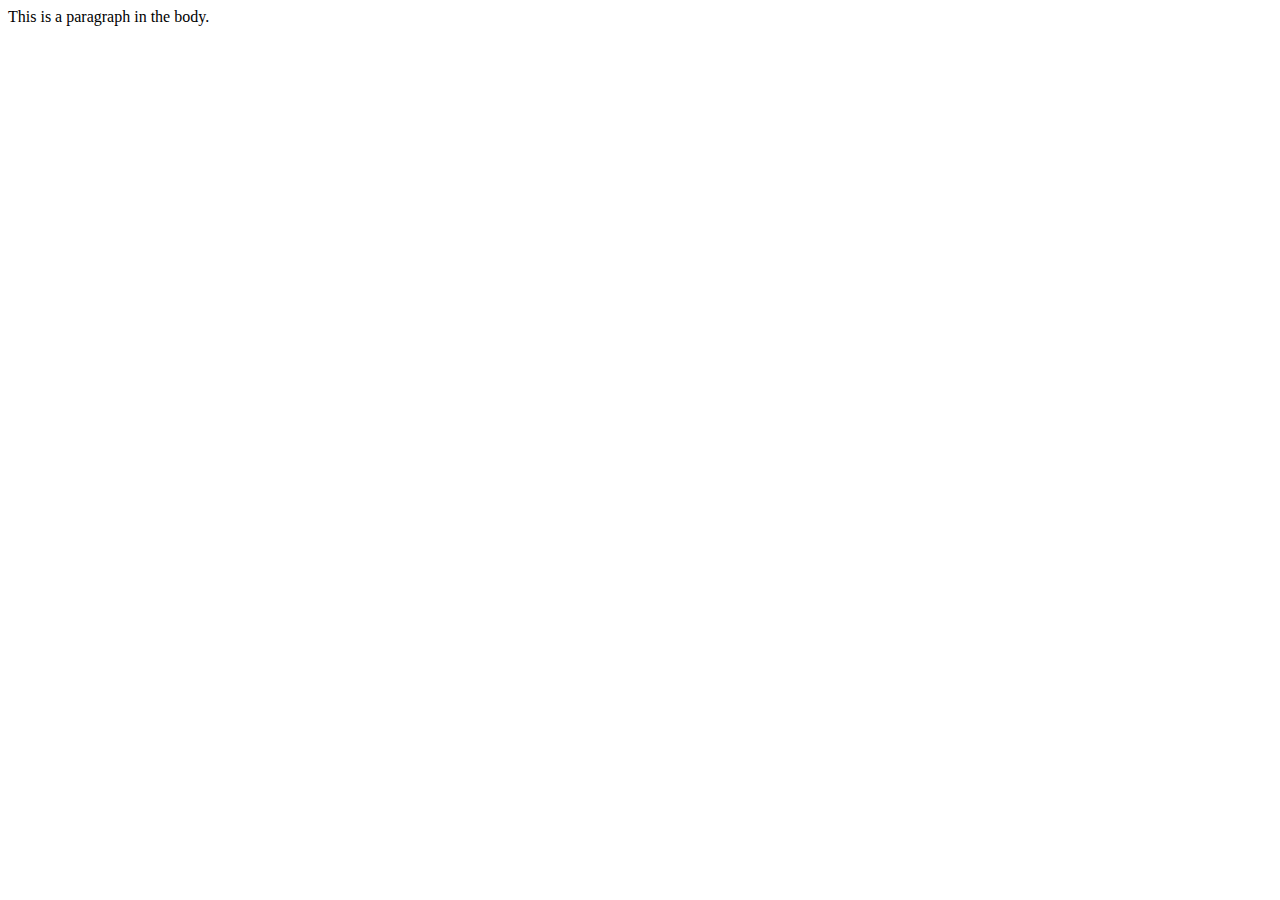
<file: lessons/lesson4.html>
<html>
    <head>
        <title>HTML practice, head & body</title>
		<link rel="icon" href="./Images/favicon.ico" width=16 height=12 type="image/x-icon">
    </head>
    <body>
        <p>This is a paragraph in the body.</p>
    </body>
</html>
</file>
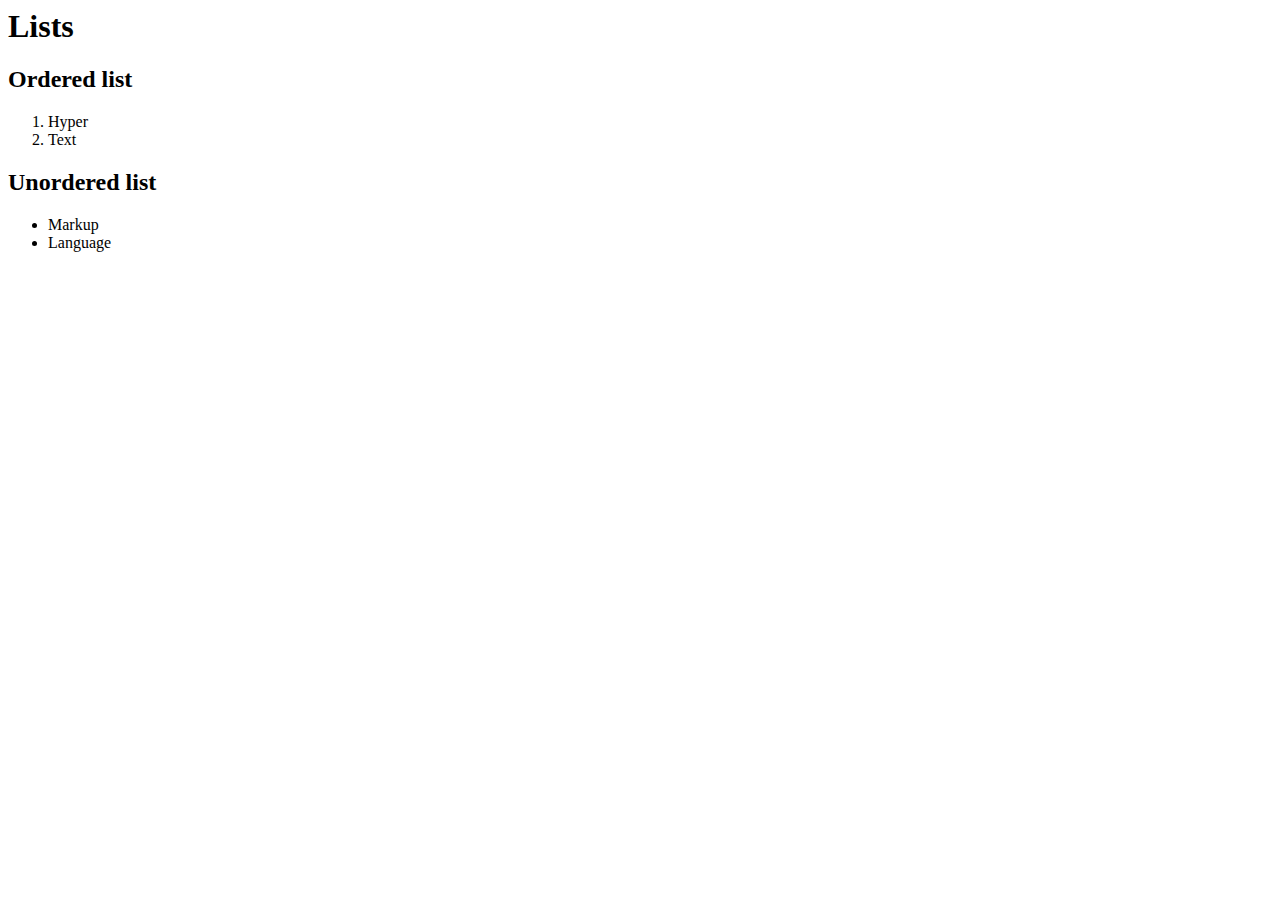
<file: lessons/lesson5.html>
<html>
    <head>
	    <title>Lists</title>
		<link rel="icon" href="./Images/favicon.ico" width=16 height=12 type="image/x-icon">
	</head>
    <body>
	    <h1>Lists</h1>
		<h2>Ordered list</h2>
		<ol>
		  <li>Hyper</li>
		  <li>Text</li>
		</ol>
		<h2>Unordered list</h2>
		<ul>
		  <li>Markup</li>
		  <li>Language</li>
		</ul>
	</body>
</html>
</file>
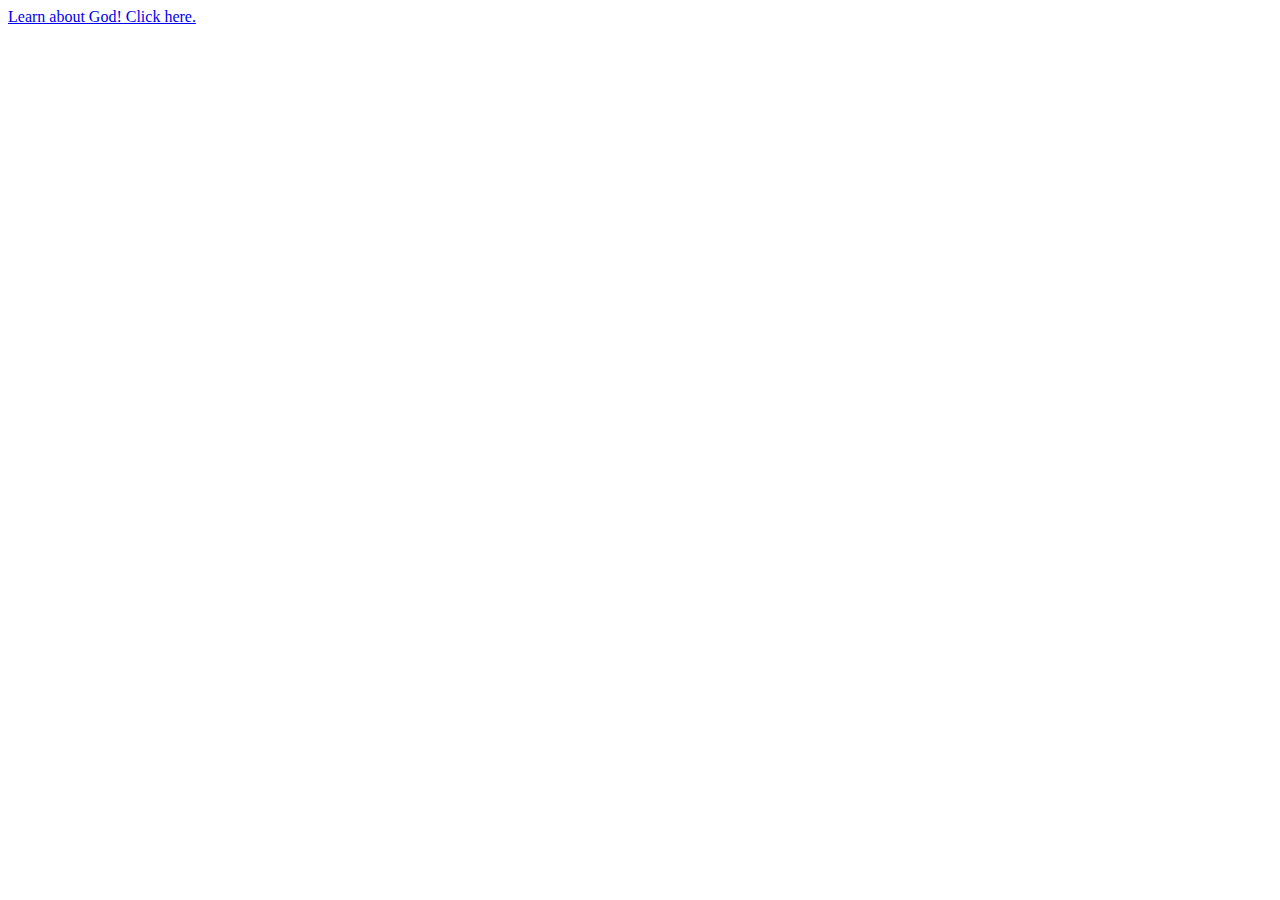
<file: lessons/lesson7.html>
<html>
    <head>
        <title>Link</title>
		<link rel="icon" href="./Images/favicon.ico" width=16 height=12 type="image/x-icon">
    </head>
    <body>
        <a href="https://wordpress.com/home/harleighsholygod.wordpress.com">Learn about God! Click here.</a>
    </body>
</html>
</file>
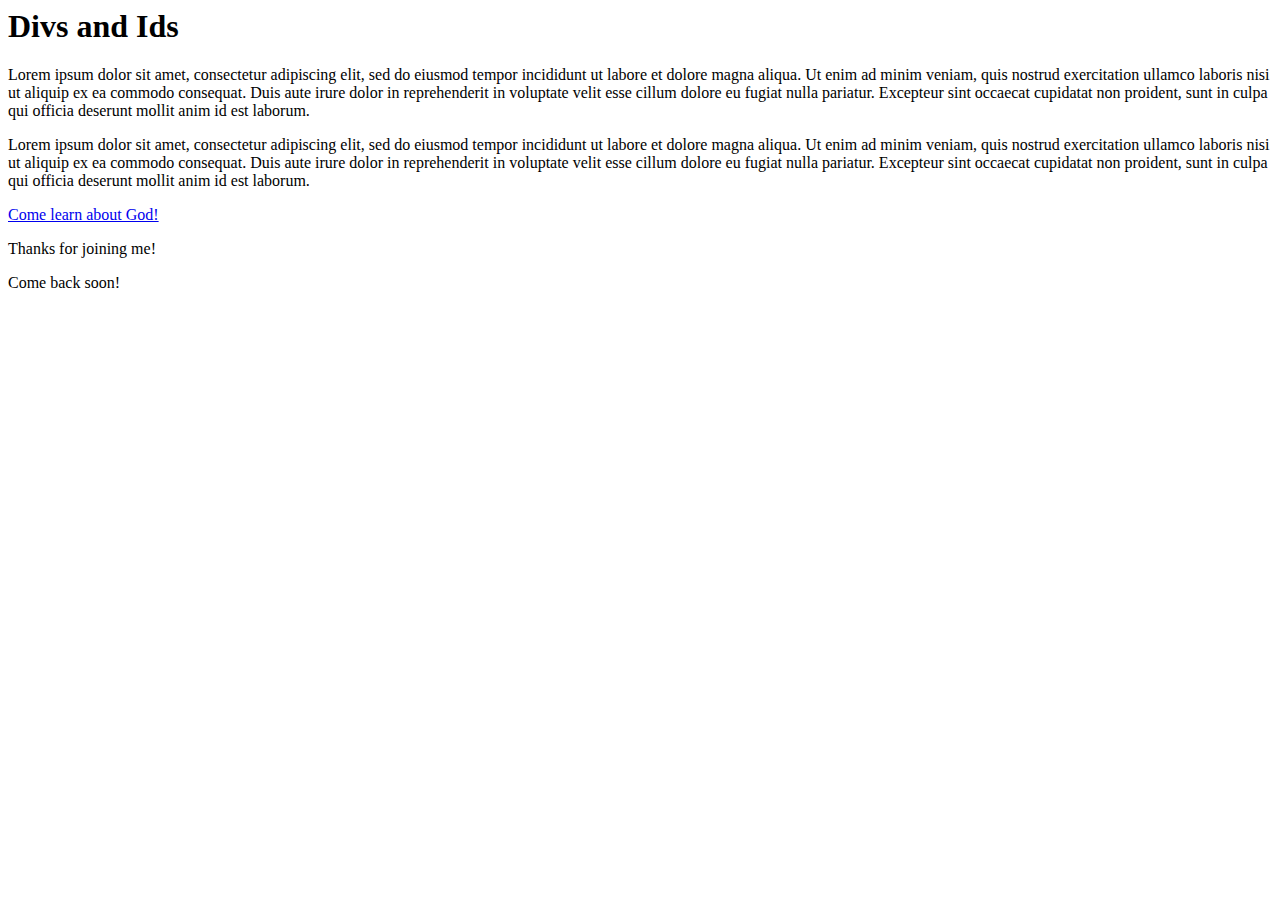
<file: lessons/lesson8.html>
<html>
    <head>
        <title>Dividers</title>
		<link rel="icon" href="./Images/favicon.ico" width=16 height=12 type="image/x-icon">
    </head>
    <body>
        <header>
              <h1>Divs and Ids</h1>
        </header>
        <div id="info">
           <p>Lorem ipsum dolor sit amet, consectetur adipiscing elit, sed do eiusmod tempor incididunt ut labore et dolore magna aliqua. Ut enim ad minim veniam, quis nostrud exercitation ullamco laboris nisi ut aliquip ex ea commodo consequat. Duis aute irure dolor in reprehenderit in voluptate velit esse cillum dolore eu fugiat nulla pariatur. Excepteur sint occaecat cupidatat non proident, sunt in culpa qui officia deserunt mollit anim id est laborum.</p>
           <p>Lorem ipsum dolor sit amet, consectetur adipiscing elit, sed do eiusmod tempor incididunt ut labore et dolore magna aliqua. Ut enim ad minim veniam, quis nostrud exercitation ullamco laboris nisi ut aliquip ex ea commodo consequat. Duis aute irure dolor in reprehenderit in voluptate velit esse cillum dolore eu fugiat nulla pariatur. Excepteur sint occaecat cupidatat non proident, sunt in culpa qui officia deserunt mollit anim id est laborum.</p>
        </div>
        <div id="links">
           <a href="https://wordpress.com/home/harleighsholygod.wordpress.com">Come learn about God!</a>
        </div>
        <footer>
              <p>Thanks for joining me!</p>
              <p>Come back soon!</p>
        </footer>
    </body>
</html>
</file>
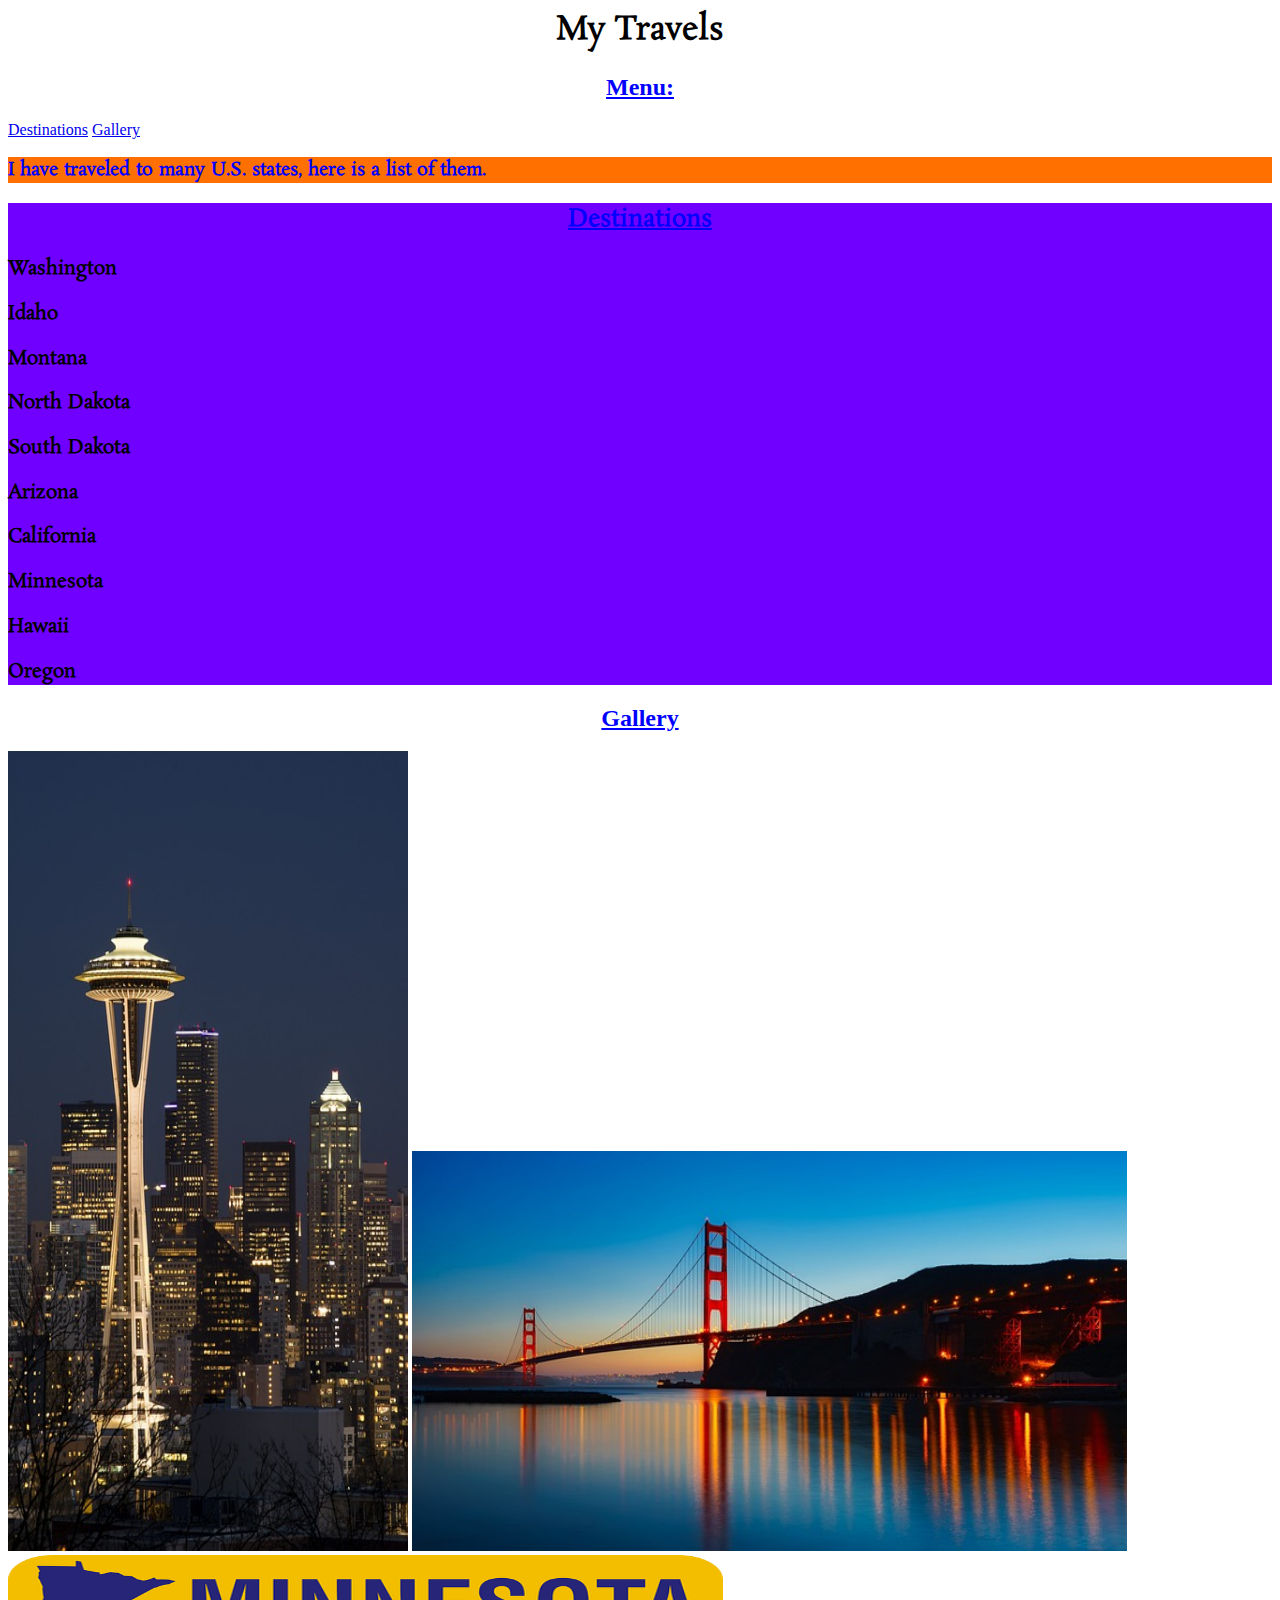
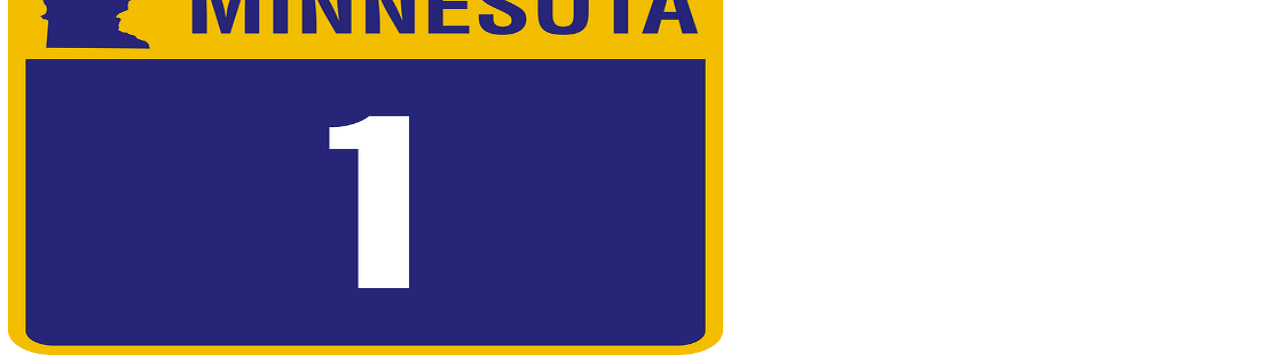
<file: lessons/lesson9.html>
<html>
    <head>
        <title>Navigation</title>		
		<link href="./style.css" type="text/css" rel="stylesheet"/>
		<link rel="preconnect" href="https://fonts.googleapis.com">
        <link rel="preconnect" href="https://fonts.gstatic.com" crossorigin>
        <link href="https://fonts.googleapis.com/css2?family=Rosarivo&display=swap" rel="stylesheet">		
		<link rel="preconnect" href="https://fonts.googleapis.com">
        <link rel="preconnect" href="https://fonts.gstatic.com" crossorigin>
        <link href="https://fonts.googleapis.com/css2?family=Courier+Prime:ital,wght@1,700&family=Rosarivo&display=swap" rel="stylesheet">
		<link rel="icon" href="./Images/favicon.ico" width=16 height=12 type="image/x-icon">
    </head>
	<body>
        <h1>My Travels</h1>
        <nav>
         <h2>Menu:</h2>
          <a href="#destinations">Destinations</a>
          <a href="#gallery">Gallery</a>
        </nav>
        <p>I have traveled to many U.S. states, here is a list of them.</p>
        <div id="destinations">
                         <h2>Destinations</h2>					 
						 <h3>Washington</h3>						 
						 <h3>Idaho</h3>						 
						 <h3>Montana</h3>						 
						 <h3>North Dakota</h3>						 
						 <h3>South Dakota</h3>
						 <h3>Arizona</h3>
                         <h3>California</h3>
                         <h3>Minnesota</h3>
                         <h3>Hawaii</h3>
                         <h3>Oregon</h3>
        </div>
        <div id="gallery">
                    <h2>Gallery</h2>
					<img src="./Images/washington.jpg" width=400 height=800/>
					<img src="./Images/california.jpg" width=715 height=400/>
					<img src="./Images/minnesota.png" width=715 height=400/>
        </div>
	</body>	
</html>
</file>
<file: lessons/style.css>
p {
	background-color: #ff7000;	
	color: rgb(0, 0, 255);
	font-size: 1.125rem;
	font-family: 'Rosarivo', serif;
	font-weight: bold;
}
#destinations {
	background-color: #7000ff;
	font-family: 'Courier Prime', monospace;
    font-family: 'Rosarivo', serif;
}
h1 {
	text-align: center;
	font-family: 'Rosarivo', serif;
}
h2 {	
	text-align: center;
	text-decoration: underline;
	color: blue;
}
a:hover {
	color: #ff0000;
	text-decoration: none;
	padding: 10px 5px 0 5px;
	transition-duration: .4s;
}
</file>
